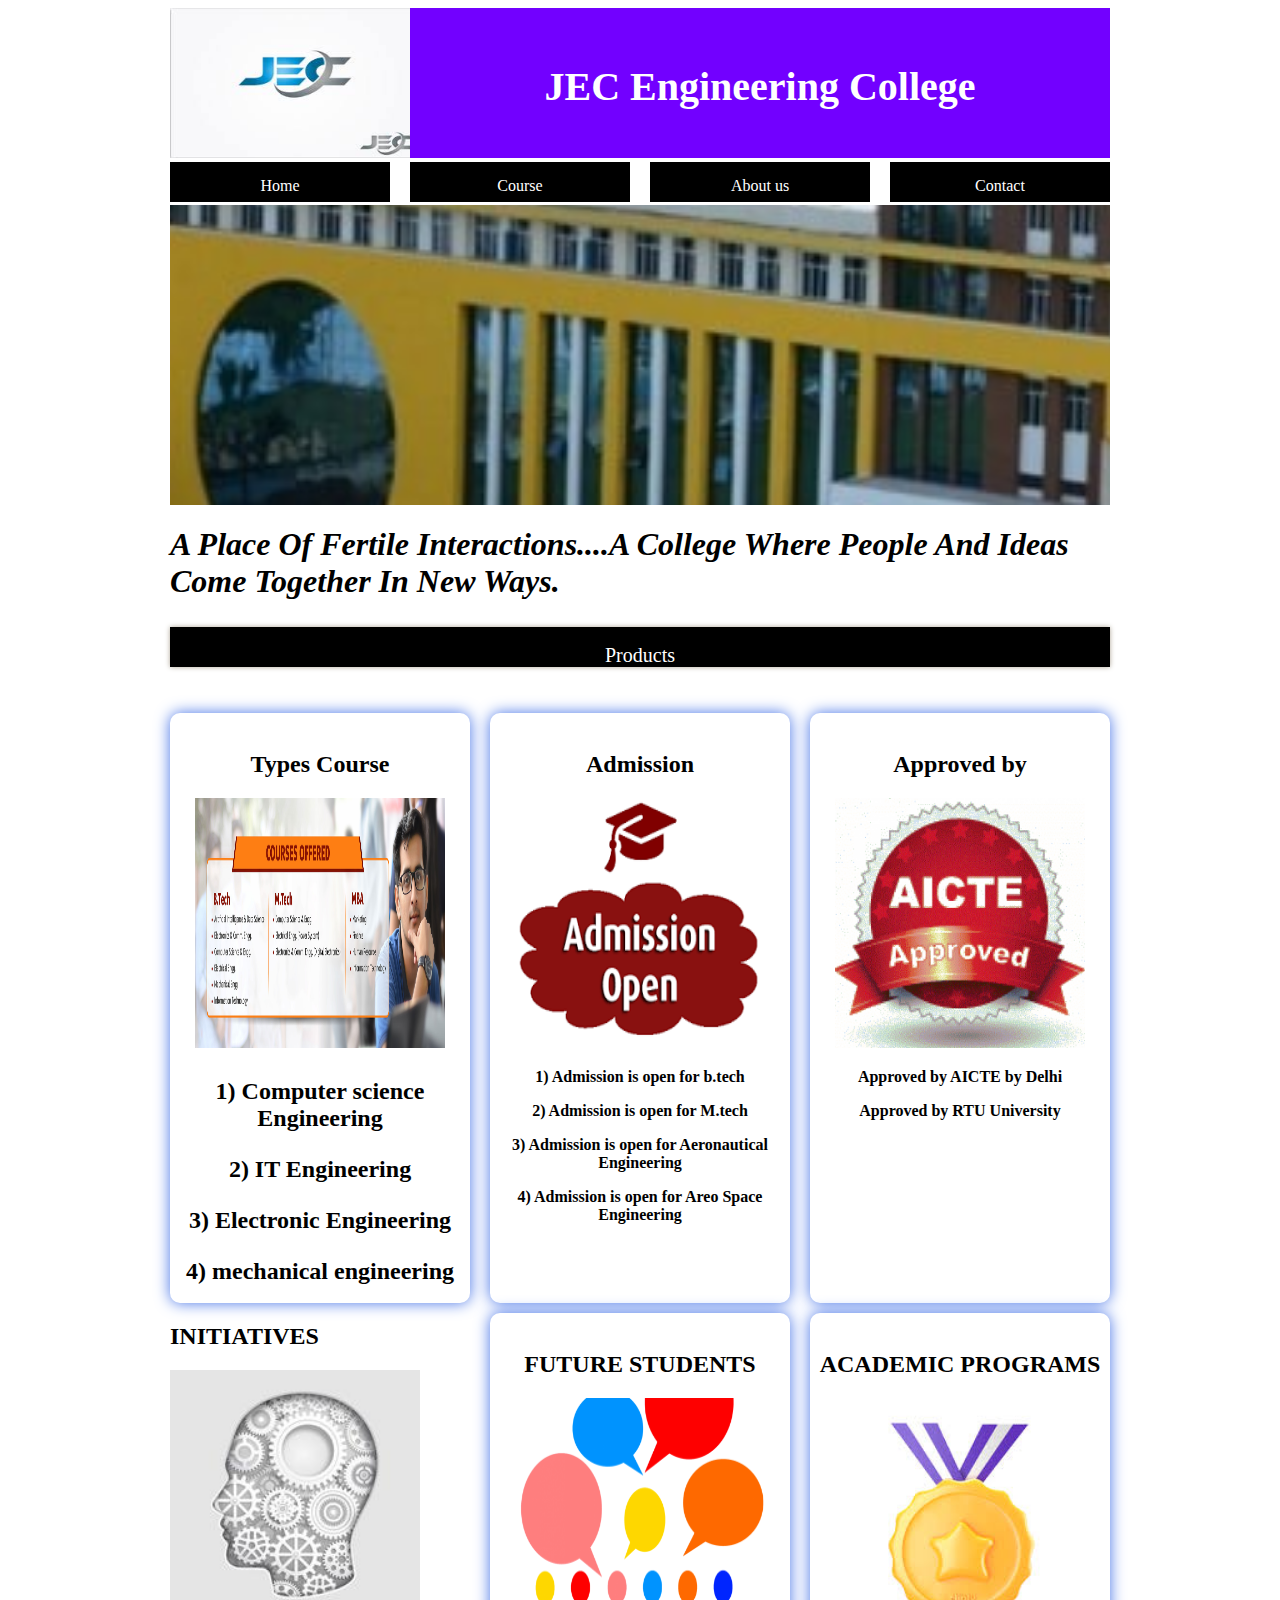
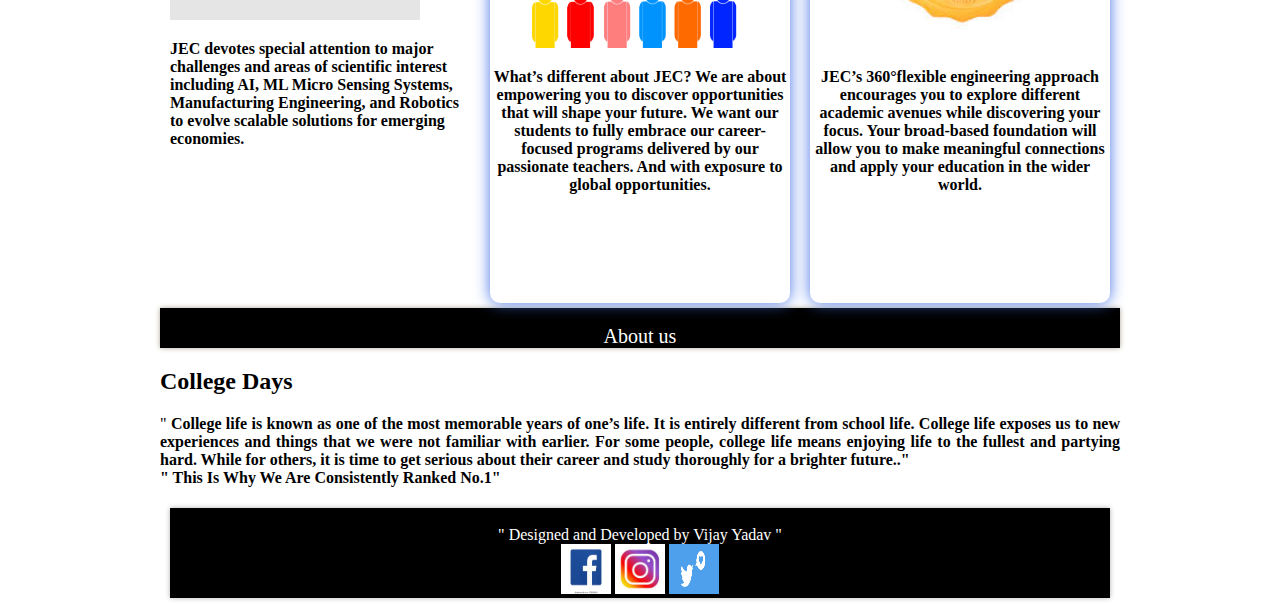
<file: index.html>
<!DOCTYPE html>

<html>
	<head>
		<title> home </title>
		<link rel="stylesheet" href="asset/css/960.css" >
		<link rel="stylesheet" href="asset/css/style.css" >
		<link rel="preconnect" href="https://fonts.gstatic.com">
		<link href="https://fonts.googleapis.com/css2?family=Itim&display=swap" rel="stylesheet">
	</head>
	
	<body>
		<div class="container_12" >
		  <!-- header section start -->
		    <div class="grid_3">
				<img src="asset/photo/jec.jpg" width="250px" height="150px" >
		    </div>
			

			<div class="grid_9 cname">
			  <b> JEC Engineering College </b> 
			
			</div>	
			
			
			
			<!-- header section end  -->
			
			<div class="clear" >
			</div>
			
			<!---- Menu Start -->
			
			<div class="grid_3 menu" >
					<a href="index.html" target="_blank">Home</a>
			</div>	

			<div class="grid_3 menu">
				<a href="course.html" target="_blank">Course</a>
			</div>

			<div class="grid_3 menu">
				<a href="about.html" target="_blank">About us </a>
			</div>

			<div class="grid_3 menu">
				<a href="contact.html" target="_blank">Contact</a>
			</div>



		<!--  menu end --> 
		
			<div class="clear" >
			</div>
			
		<!-- banner start -->

			<div class="grid_12 banner" >
			
			</div>
			
		<!-- banner end -->

		
			
		<!-- header section  end  ----> 
		
		<!-- Main section start ----->
		
		
			<div  class="clear" >
			
			</div>
		
		
			<div class="grid_12" aligin="Centre">
				<h1><i> A Place Of Fertile Interactions....A College Where People And Ideas Come Together In New Ways. </i><h1>
			</div>
			
			<div class="clear" >
			</div>
			
			<div class="grid_12 about">
				 Products
				 
			</div>
            
			<div class="clear" >
			</div>	 
		    <br><br>
			<div class="grid_4 product">
			<h2> Types Course <h2>
				<img src="asset/photo/course.jpg" width="250px" height="250px" >
				<p><b> 1) Computer science Engineering </b></p>
				<p><b> 2) IT Engineering </b></p>
				<p><b> 3) Electronic Engineering </b></p>
				<p><b> 4) mechanical engineering </b></p>
				
				
				
			</div>

			<div class="grid_4 product">
			<h2> Admission </h2>
				<img src="asset/photo/admission.jpg" width="250px" height="250px" >
				<p> <b> 1) Admission is open for b.tech </b></p>
				<p> <b> 2) Admission is open for M.tech </b></p>
				<p> <b> 3) Admission is open for Aeronautical Engineering </b> </p>
				<p> <b> 4) Admission is open for Areo Space Engineering </b> </p>
				
				
			</div>
			
			<div class="grid_4 product">
				<h2> Approved by </h2>
				<img src="asset/photo/aicte.jpg" width="250px" height="250px" >
				<p> <b> Approved by AICTE by Delhi </p> </b>
				<p> <b> Approved by RTU University </p> </b>
				
			</div>
			
            <br><br><br><br>
			
			<div class="grid_4 Product">	
				<h2> INITIATIVES </h2>
				<img src="asset/photo/mind.jpg" width="250px" height="250px" >
				<p> <b text="center" >JEC devotes special attention to major challenges and areas of scientific interest including AI, 
				ML Micro Sensing Systems, Manufacturing Engineering,
				and Robotics to evolve scalable solutions for emerging economies. </b> </p>
				
			</div>
			
			<div class="grid_4 product">
				<h2> FUTURE STUDENTS </h2>
				<img src="asset/photo/discussion.jpg" width="250px" height="250px" >
				<p> <b text="center" >What’s different about JEC?
				We are about empowering you to discover opportunities that will shape your future. 
				We want our students to fully embrace our career-focused programs delivered by our passionate teachers. 
				And with exposure to global opportunities. </b> </p>
				
			</div>
			
			
			<div class="grid_4 product">
				<h2> ACADEMIC PROGRAMS </h2>
				<img src="asset/photo/medal.jpg" width="250px" height="250px" >
				<p> <b text="center" > JEC’s 360°flexible engineering approach encourages you to explore different academic avenues
				while discovering your focus. Your broad-based foundation will allow you to make meaningful
				connections and apply your education in the wider world. </b> </p>
				
			</div>
			
			<div class="clear" >
			</div>
			

			<div class="gird_12 about" > 
				About us
			</div>		
		
		
			<div class="gird_6 about_content ">
				<h2> College Days  </h2>
					<p>
				   "    <b>
							College life is known as one of the most memorable years of one’s life. 
							It is entirely different from school life. College life exposes us to new experiences 
							and things that we were not familiar with earlier. For some people, college life means enjoying life to the fullest
							and partying hard. 
							While for others, it is time to get serious about their career and study thoroughly for a brighter future.."
  

						<br>	
						"		
						
						
							This Is Why We Are Consistently Ranked No.1"
							
						</b>
					</p>
					
			</div>	
			
		
				<!-- Main section end ---->
				<div class="clear" >
				</div>
				
				<!-- Footer Section  Start ---->
				<div class="grid_12 section" >
					"
					      Designed and Developed by Vijay Yadav "
						  <br>
						  
					<img src="asset/photo/facebook1.jpg" width="50px" height="50px" >
					<img src="asset/photo/instagram.jpg" width="50px" height="50px" >
					<img src="asset/photo/twitter.jpg" width="50px" height="50px" >
		</div>
	</body>
	
	
</html>
</file>
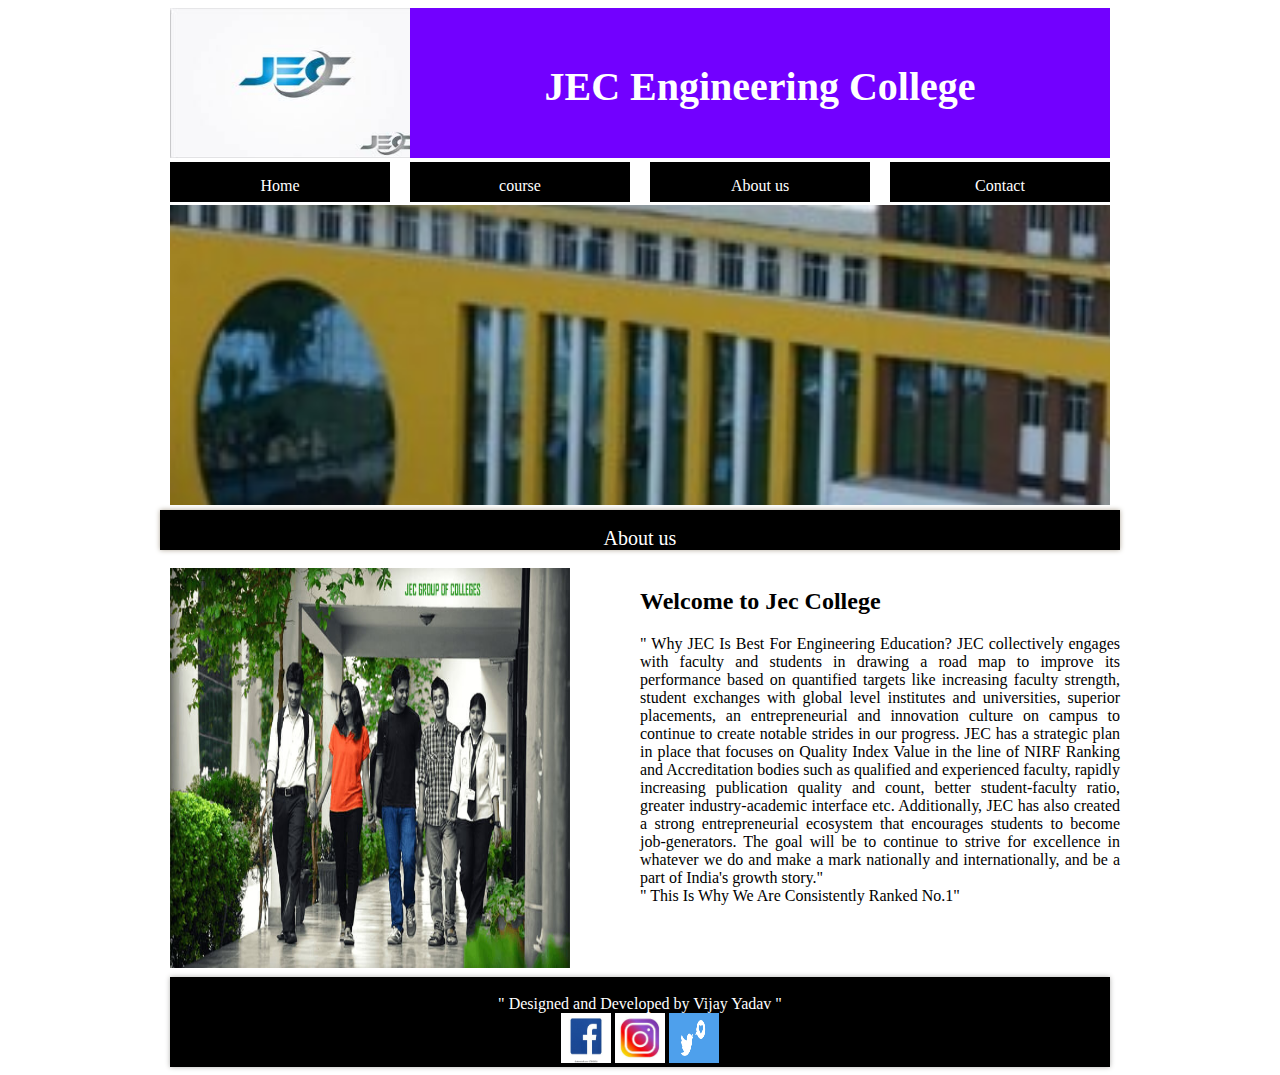
<file: about.html>
<!DOCTYPE html>

<html>
	<head>
		<title> home </title>
		<link rel="stylesheet" href="asset/css/960.css" >
		<link rel="stylesheet" href="asset/css/style.css" >
		<link rel="preconnect" href="https://fonts.gstatic.com">
		<link href="https://fonts.googleapis.com/css2?family=Itim&display=swap" rel="stylesheet">
	</head>
	
	<body>
		<div class="container_12" >
		  <!-- header section start -->
		    <div class="grid_3">
				<img src="asset/photo/jec.jpg" width="250px" height="150px" >
		    </div>
			

			<div class="grid_9 cname">
			  <b> JEC Engineering College </b> 
			
			</div>	
			
			
			
			<!-- header section end  -->
			
			<div class="clear" >
			</div>
			
			<!---- Menu Start -->
			
			<div class="grid_3 menu" >
					<a href="index.html" target="_blank">Home</a>
			</div>	

			<div class="grid_3 menu">
				<a href="course.html" target="_blank">course</a>
			</div>

			<div class="grid_3 menu">
				<a href="about.html" target="_blank">About us </a>
			</div>

			<div class="grid_3 menu">
				<a href="contact.html" target="_blank">Contact</a>
			</div>



		<!--  menu end --> 
		
			<div class="clear" >
			</div>
			
		<!-- banner start -->

			<div class="grid_12 banner" >
			
			</div>
			
		<!-- banner end -->

		
			
		<!-- header section  end  ----> 
		
		<!-- Main section start ----->
		
		
			<div  class="clear" >
			
			</div>
		
		
			
			
			
			

			<div class="gird_12 about" > 
				About us
			</div>		
		   <br>
			<div class="grid_6 about_content ">
				<img src="asset/photo/friend.jpg" width="400px" height="400px" >
				
			</div>	

			<div class="gird_6 about_content ">
				<h2> Welcome to Jec College </h2>
					<p>
				   "
							Why JEC Is Best For Engineering Education?
							JEC collectively engages with faculty and students in drawing a road map to improve its
							performance based on quantified targets like increasing faculty strength, student exchanges
							with global level institutes and universities, superior placements, an entrepreneurial and 
							innovation culture on campus to continue to create notable strides in our progress.
							JEC has a strategic plan in place that focuses on Quality 
							Index Value in the line of NIRF Ranking and Accreditation bodies such as qualified and experienced
							faculty, rapidly increasing publication quality and count, better student-faculty ratio, greater industry-academic
							interface etc. Additionally, JEC has also created a strong entrepreneurial ecosystem that encourages students to
							become job-generators. The goal will be to continue to strive for excellence in whatever
							we do and make a mark nationally and internationally, and be a part of India's growth story."
  

						<br>	
						"		
						
						
							This Is Why We Are Consistently Ranked No.1"
							
		  
					</p>
					
			</div>	
			
			
				
				<!-- Main section end ---->
				<div class="clear" >
				</div>
				
				<!-- Footer Section  Start ---->
				<div class="grid_12 section" >
					"
					      Designed and Developed by Vijay Yadav "
						  <br>
						  
					<img src="asset/photo/facebook1.jpg" width="50px" height="50px" >
					<img src="asset/photo/instagram.jpg" width="50px" height="50px" >
					<img src="asset/photo/twitter.jpg" width="50px" height="50px" >
				</div>
			</div>	
		</div>
	</body>
	
	
</html>
</file>
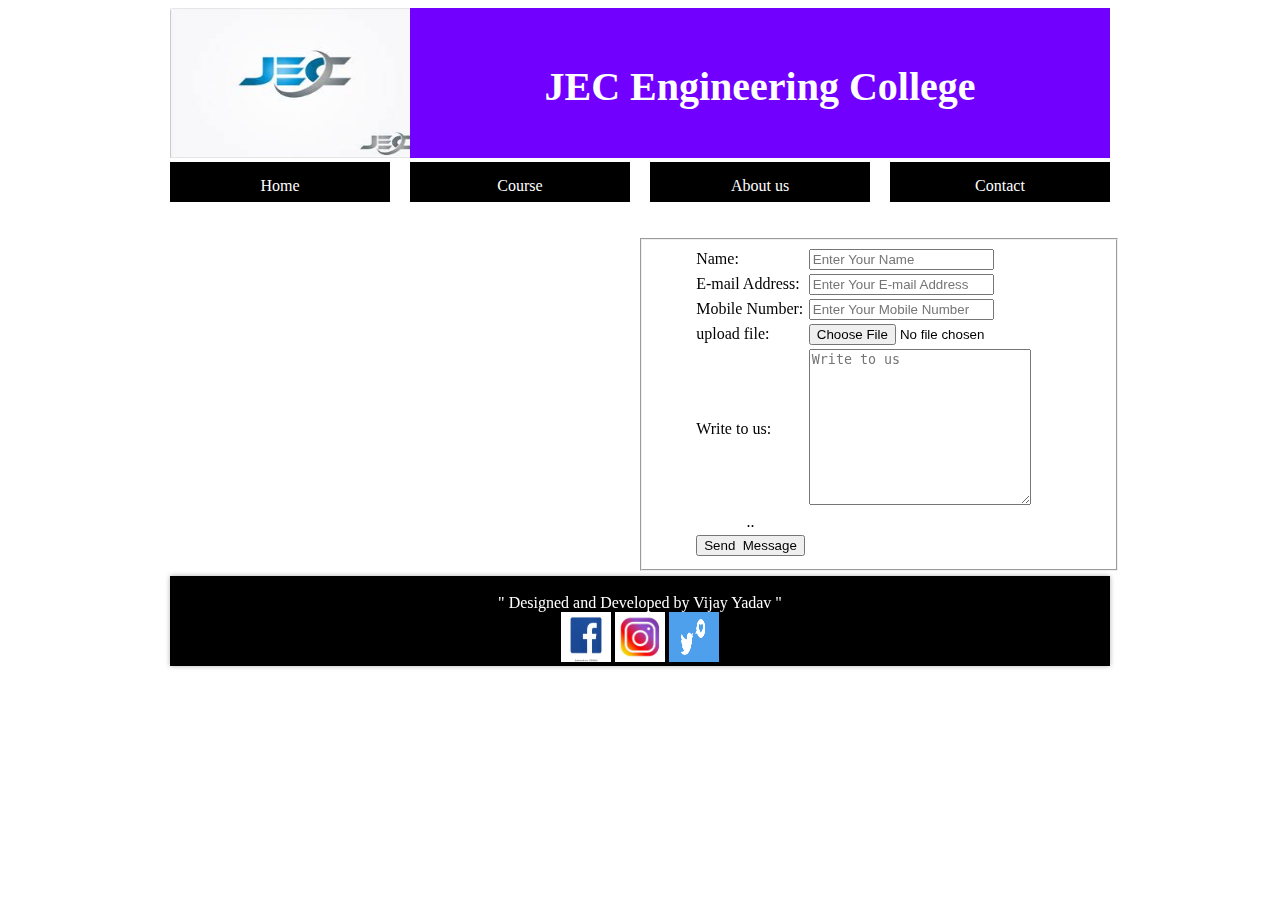
<file: contact.html>
<!DOCTYPE html>

<html>
	<head>
		<title> home </title>
		<link rel="stylesheet" href="asset/css/960.css" >
		<link rel="stylesheet" href="asset/css/style.css" >
		<link rel="preconnect" href="https://fonts.gstatic.com">
		<link href="https://fonts.googleapis.com/css2?family=Itim&display=swap" rel="stylesheet">
	</head>
	
	<body>
		<div class="container_12" >
		  <!-- header section start -->
		    <div class="grid_3">
				<img src="asset/photo/jec.jpg" width="250px" height="150px" >
		    </div>
			

			<div class="grid_9 cname">
			  <b> JEC Engineering College </b> 
			
			</div>	
			
			
			
			<!-- header section end  -->
			
			<div class="clear" >
			</div>
			
			<!---- Menu Start -->
			
			<div class="grid_3 menu" >
					<a href="index.html" target="_blank">Home</a>
			</div>	

			<div class="grid_3 menu">
				<a href="course.html" target="_blank">Course</a>
			</div>

			<div class="grid_3 menu">
				<a href="About us" target="_blank">About us </a>
			</div>

			<div class="grid_3 menu">
				<a href="contact.html" target="_blank">Contact</a>
			</div>



		<!--  menu end --> 
		
			<div class="clear" >
			</div>
			
	
			
		
		<!-- Main section start ----->
		
		
			<br><br>	
			
			<div class="grid_6 form" target="_contact.html" >
				<iframe src="https://www.google.com/maps/embed?pb=!1m18!1m12!1m3!1d30153.704997839483!2d72.92722762672003!3d19.14214597118602!2m3!1f0!2f0!3f0!3m2!1i1024!2i768!4f13.1!3m3!1m2!1s0x3be7b87f18a9d735%3A0x268d0b00f8f4a62!2sBhandup%20East%2C%20Mumbai%2C%20Maharashtra!5e0!3m2!1sen!2sin!4v1621457052706!5m2!1sen!2sin" width="400" height="300" style="border:0;" allowfullscreen="" loading="lazy">
				</iframe>
			</div>
			<div class="gird_6 form">
				<fieldset>
				<form method="post" action="index.html" target="_blank" enctype="multipart/form-data">
				<table align="center">
				<tbody>
					<tr>
						<td>
						<label for="1">Name:</label>
						</td>
						<td>
						<input type="text" name="sname" placeholder="Enter Your Name" id="1" required="">
						</td>
					</tr>
					<tr>
						<td>
							<label for="2">E-mail Address:</label>
						</td>
						<td>
							<input type="email" name="email" placeholder="Enter Your E-mail Address" id="2" required="">
						</td>
					</tr>	
					<tr>
						<td>
							<label for="3">Mobile Number:</label>
						</td>
						<td>
							<input type="tel" name="phone" placeholder="Enter Your Mobile Number" pattern="^\d{10}$" maxlength="40" id="3" required="">
						</td>
					</tr>
					<tr>
						<td>
							upload file:
						</td>
						<td>
							<input type="file" name="fname">
						</td>
					</tr>
					<tr>
						<td>
							<label for="4">Write to us:</label>
						</td>
						<td>
							<textarea type="text" name="desc" placeholder="Write to us" id="4" rows="10" cols="25" required=""></textarea>
						</td>
					</tr>
					<tr>
						<td align="center">.. </td>
					</tr>
					
					<tr>
						<td> <input type="submit" name="btn" value="Send  Message" >  
					</tr>
				</tbody>
				</table>	
				</form>
				</fieldset>
			</div>	
				<!-- Main section end ---->
				<div class="clear" >
				</div>
				
				<!-- Footer Section  Start ---->
				<div class="grid_12 section" >
					"
					      Designed and Developed by Vijay Yadav "
						  <br>
						  
					<img src="asset/photo/facebook1.jpg" width="50px" height="50px" >
					<img src="asset/photo/instagram.jpg" width="50px" height="50px" >
					<img src="asset/photo/twitter.jpg" width="50px" height="50px" >
		</div>
	</body>
	
	
</html>
</file>
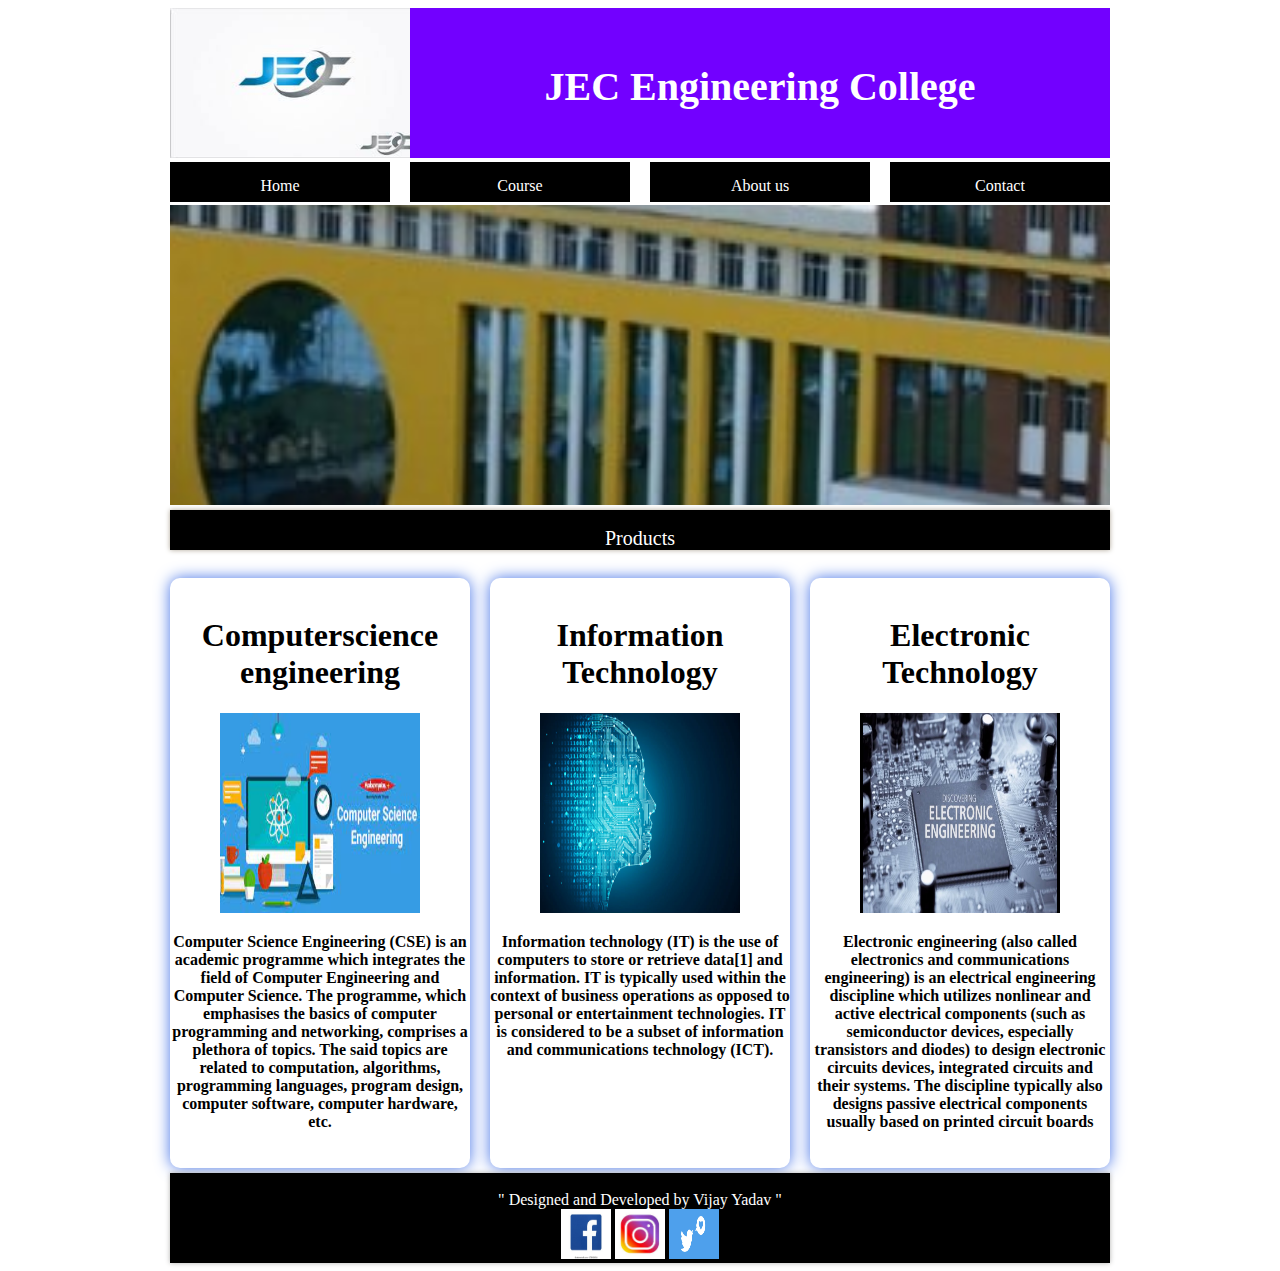
<file: course.html>
<!DOCTYPE html>

<html>
	<head>
		<title> home </title>
		<link rel="stylesheet" href="asset/css/960.css" >
		<link rel="stylesheet" href="asset/css/style.css" >
		<link rel="preconnect" href="https://fonts.gstatic.com">
		<link href="https://fonts.googleapis.com/css2?family=Itim&display=swap" rel="stylesheet">
	</head>
	
	<body>
		<div class="container_12" >
		  <!-- header section start -->
		    <div class="grid_3">
				<img src="asset/photo/jec.jpg" width="250px" height="150px" >
		    </div>
			

			<div class="grid_9 cname">
			  <b> JEC Engineering College </b> 
			
			</div>	
			
			
			
			<!-- header section end  -->
			
			<div class="clear" >
			</div>
			
			<!---- Menu Start -->
			
			<div class="grid_3 menu" >
					<a href="index.html" target="_blank">Home</a>
			</div>	

			<div class="grid_3 menu">
				<a href="course.html" target="_blank">Course</a>
			</div>

			<div class="grid_3 menu">
				<a href="about.html" target="_blank">About us </a>
			</div>

			<div class="grid_3 menu">
				<a href="contact.html" target="_blank">Contact</a>
			</div>



		<!--  menu end --> 
		
			<div class="clear" >
			</div>
			
		<!-- banner start -->

			<div class="grid_12 banner" >
			
			</div>
			
		<!-- banner end -->

		
			
		<!-- header section  end  ----> 
		
		<!-- Main section start ----->
		
		
			<div  class="clear" >
			
			</div>
		
		
			
			<div class="clear" >
			</div>
			
			<div class="grid_12 about">
				 Products
				 
			</div>
            
			<div class="clear" >
			</div>	 
		   <br>
			<div class="grid_4 product" >
				<h1> Computerscience engineering </h1>
				<img src="asset/photo/computerscience.jpg" width="200px" height="200px" >
				<p><b>
				Computer Science Engineering (CSE) is an academic programme which integrates the field of Computer Engineering and Computer Science. 
				The programme, which emphasises the basics of computer programming and networking, comprises a plethora of topics.
				The said topics are related to computation, algorithms, programming languages, program design, computer software, computer hardware, etc.
				</b></p>
				
			</div>
	        
			
			<div class="grid_4 product">
				<h1> Information Technology  </h1>	
				<img src="asset/photo/it.jpg" width="200px" height="200px"  >
				<p><b>Information technology (IT) is the use of computers to store or retrieve data[1] and information. 
				IT is typically used within the context of business operations as opposed to personal or entertainment technologies.
				IT is considered to be a subset of information and communications technology (ICT). 
				</b></p>
				
			</div>
			
			<div class="grid_4 product">
				<h1> Electronic  Technology </h1>
				<img src="asset/photo/electronic.jpg" width="200px" height="200px" >
				<p><b>Electronic engineering (also called electronics and communications engineering) is an electrical engineering discipline which utilizes nonlinear
				and active electrical components (such as semiconductor devices, especially transistors and diodes) to design electronic circuits devices, 
				integrated circuits and their systems.
				The discipline typically also designs passive electrical components usually based on printed circuit boards
				</b>
				</p>
			</div>
			
            <br><br><br><br>
				
			
				
				<!-- Main section end ---->
				<div class="clear" >
				</div>
				
				<!-- Footer Section  Start ---->
				<div class="grid_12 section" >
					"
					      Designed and Developed by Vijay Yadav "
						  <br>
						  
					<img src="asset/photo/facebook1.jpg" width="50px" height="50px" >
					<img src="asset/photo/instagram.jpg" width="50px" height="50px" >
					<img src="asset/photo/twitter.jpg" width="50px" height="50px" >
		</div>
	</body>
	
	
</html>
</file>
<file: asset/css/960.css>
/*
  960 Grid System ~ Core CSS.
  Learn more ~ http://960.gs/

  Licensed under GPL and MIT.
*/

/*
  Forces backgrounds to span full width,
  even if there is horizontal scrolling.
  Increase this if your layout is wider.

  Note: IE6 works fine without this fix.
*/

body {
  min-width: 960px;
}

/* `Container
----------------------------------------------------------------------------------------------------*/

.container_12 {
  margin-left: auto;
  margin-right: auto;
  width: 960px;
}

/* `Grid >> Global
----------------------------------------------------------------------------------------------------*/

.grid_1,
.grid_2,
.grid_3,
.grid_4,
.grid_5,
.grid_6,
.grid_7,
.grid_8,
.grid_9,
.grid_10,
.grid_11,
.grid_12 {
  display: inline;
  float: left;
  margin-left: 10px;
  margin-right: 10px;
}

.push_1, .pull_1,
.push_2, .pull_2,
.push_3, .pull_3,
.push_4, .pull_4,
.push_5, .pull_5,
.push_6, .pull_6,
.push_7, .pull_7,
.push_8, .pull_8,
.push_9, .pull_9,
.push_10, .pull_10,
.push_11, .pull_11 {
  position: relative;
}

/* `Grid >> Children (Alpha ~ First, Omega ~ Last)
----------------------------------------------------------------------------------------------------*/

.alpha {
  margin-left: 0;
}

.omega {
  margin-right: 0;
}

/* `Grid >> 12 Columns
----------------------------------------------------------------------------------------------------*/

.container_12 .grid_1 {
  width: 60px;
}

.container_12 .grid_2 {
  width: 140px;
}

.container_12 .grid_3 {
  width: 220px;
}

.container_12 .grid_4 {
  width: 300px;
}

.container_12 .grid_5 {
  width: 380px;
}

.container_12 .grid_6 {
  width: 460px;
}

.container_12 .grid_7 {
  width: 540px;
}

.container_12 .grid_8 {
  width: 620px;
}

.container_12 .grid_9 {
  width: 700px;
}

.container_12 .grid_10 {
  width: 780px;
}

.container_12 .grid_11 {
  width: 860px;
}

.container_12 .grid_12 {
  width: 940px;
}

/* `Prefix Extra Space >> 12 Columns
----------------------------------------------------------------------------------------------------*/

.container_12 .prefix_1 {
  padding-left: 80px;
}

.container_12 .prefix_2 {
  padding-left: 160px;
}

.container_12 .prefix_3 {
  padding-left: 240px;
}

.container_12 .prefix_4 {
  padding-left: 320px;
}

.container_12 .prefix_5 {
  padding-left: 400px;
}

.container_12 .prefix_6 {
  padding-left: 480px;
}

.container_12 .prefix_7 {
  padding-left: 560px;
}

.container_12 .prefix_8 {
  padding-left: 640px;
}

.container_12 .prefix_9 {
  padding-left: 720px;
}

.container_12 .prefix_10 {
  padding-left: 800px;
}

.container_12 .prefix_11 {
  padding-left: 880px;
}

/* `Suffix Extra Space >> 12 Columns
----------------------------------------------------------------------------------------------------*/

.container_12 .suffix_1 {
  padding-right: 80px;
}

.container_12 .suffix_2 {
  padding-right: 160px;
}

.container_12 .suffix_3 {
  padding-right: 240px;
}

.container_12 .suffix_4 {
  padding-right: 320px;
}

.container_12 .suffix_5 {
  padding-right: 400px;
}

.container_12 .suffix_6 {
  padding-right: 480px;
}

.container_12 .suffix_7 {
  padding-right: 560px;
}

.container_12 .suffix_8 {
  padding-right: 640px;
}

.container_12 .suffix_9 {
  padding-right: 720px;
}

.container_12 .suffix_10 {
  padding-right: 800px;
}

.container_12 .suffix_11 {
  padding-right: 880px;
}

/* `Push Space >> 12 Columns
----------------------------------------------------------------------------------------------------*/

.container_12 .push_1 {
  left: 80px;
}

.container_12 .push_2 {
  left: 160px;
}

.container_12 .push_3 {
  left: 240px;
}

.container_12 .push_4 {
  left: 320px;
}

.container_12 .push_5 {
  left: 400px;
}

.container_12 .push_6 {
  left: 480px;
}

.container_12 .push_7 {
  left: 560px;
}

.container_12 .push_8 {
  left: 640px;
}

.container_12 .push_9 {
  left: 720px;
}

.container_12 .push_10 {
  left: 800px;
}

.container_12 .push_11 {
  left: 880px;
}

/* `Pull Space >> 12 Columns
----------------------------------------------------------------------------------------------------*/

.container_12 .pull_1 {
  left: -80px;
}

.container_12 .pull_2 {
  left: -160px;
}

.container_12 .pull_3 {
  left: -240px;
}

.container_12 .pull_4 {
  left: -320px;
}

.container_12 .pull_5 {
  left: -400px;
}

.container_12 .pull_6 {
  left: -480px;
}

.container_12 .pull_7 {
  left: -560px;
}

.container_12 .pull_8 {
  left: -640px;
}

.container_12 .pull_9 {
  left: -720px;
}

.container_12 .pull_10 {
  left: -800px;
}

.container_12 .pull_11 {
  left: -880px;
}

/* `Clear Floated Elements
----------------------------------------------------------------------------------------------------*/

/* http://sonspring.com/journal/clearing-floats */

.clear {
  clear: both;
  display: block;
  overflow: hidden;
  visibility: hidden;
  width: 0;
  height: 0;
}

/* http://www.yuiblog.com/blog/2010/09/27/clearfix-reloaded-overflowhidden-demystified */

.clearfix:before,
.clearfix:after,
.container_12:before,
.container_12:after {
  content: '.';
  display: block;
  overflow: hidden;
  visibility: hidden;
  font-size: 0;
  line-height: 0;
  width: 0;
  height: 0;
}

.clearfix:after,
.container_12:after {
  clear: both;
}

/*
  The following zoom:1 rule is specifically for IE6 + IE7.
  Move to separate stylesheet if invalid CSS is a problem.
*/

.clearfix,
.container_12 {
  zoom: 1;
}
</file>
<file: asset/css/style.css>
*{
	box-sizing:border-box;
	
}

.cname{
	background-color:#7200ff;
	height:150px;
	text-align:center;
	font-size:40px;
	color:white;
	padding-top:55px;
}

.menu{
	background-color:black;
	height:40px;
	text-align:center;
	padding-top:15px;
	
	
	
}

.menu a{
	color:white;
	text-decoration:none;
	display:block;
}


.banner{
	background-image:url("../photo/college.jpg");
	height:300px;
	margin-top:3px;
	background-repeat:no-repeat;
	background-size:cover;
	background-attachment:fixed;
	

}

.about{
	background-color:black;
	color:white;
	height:40px;
	text-align:center;
	padding-top:17px;
	margin-top:5px;
	font-size:20px;
	box-shadow:0px 0px  5px #afa697;

}

.about_content p{
	text-align:justify;
}

.section{
	background-color:black;
	
	color:white;
	text-align:center;
	padding-top:18px;
	margin-top:5px;
	box-shadow:0px 0px 5px #B2B1AF;
}

.product{
	background-color: #ffffff;
    margin-top: 10px;
    height: 590px;
    text-align:center;
    padding-top: 18px;
    color: black;
    border-radius: 10px;
    box-shadow: 0px 0px 15px #4774e7
}
</file>
